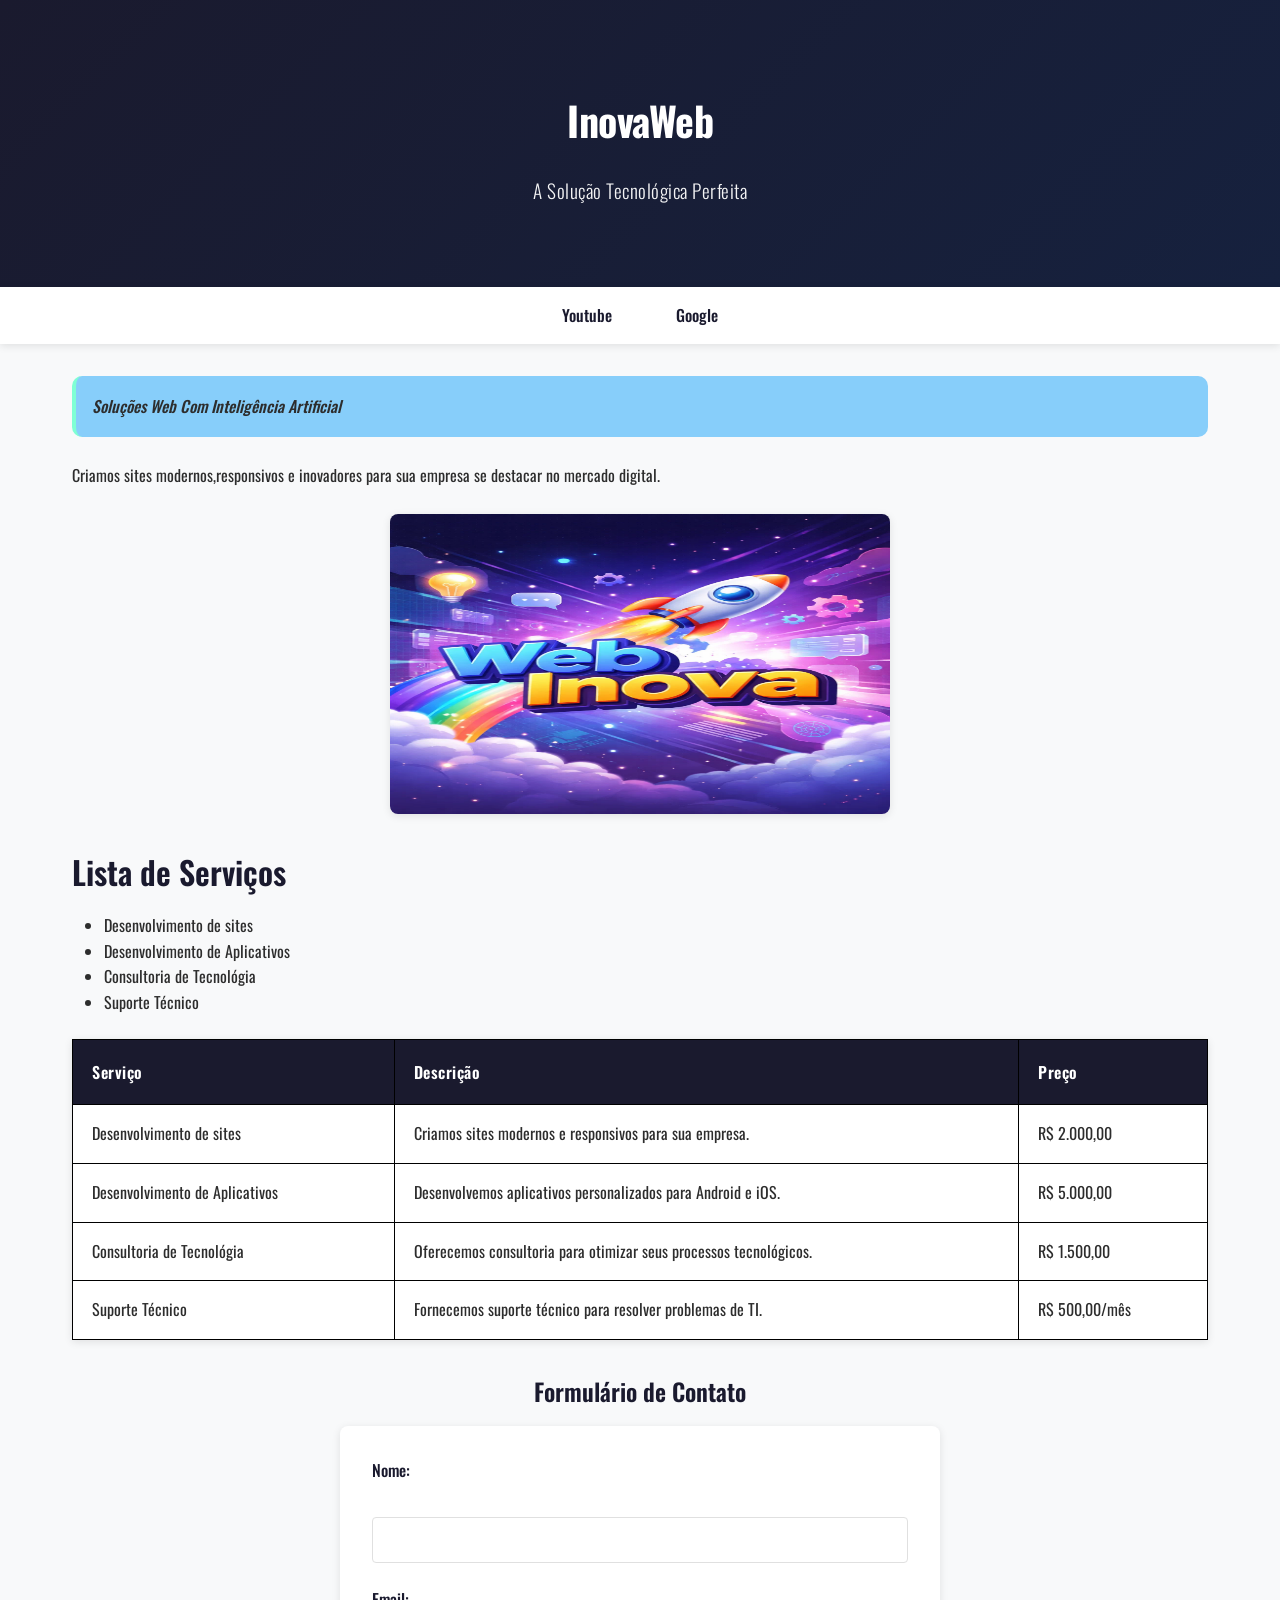
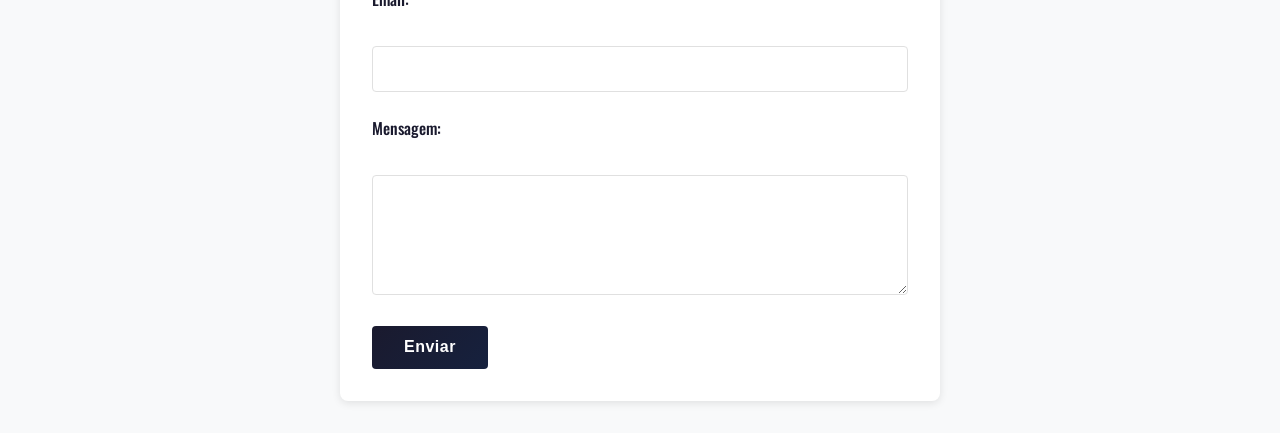
<file: aula04/index.html>
<!doctype html>
  <html lang="pt-BR">
  <head>
    <meta charset="UTF-8" />
    <meta name="viewport" content="width=device-width, initial-scale=1.0" />
    <title>InovaWeb</title>
    <link rel="stylesheet" href="css/styles.css" />
    <link href="https://fonts.googleapis.com/css2?family=Oswald:wght@200..700&display=swap" rel="stylesheet">
  </head>
  <body> 
    <header id="header">
      <h1>InovaWeb</h1>
      <h2>A Solução Tecnológica Perfeita</h2>
    </header>
  
    <nav>
      <ul>
        <li>
          <a href="https:/www.youtube.com" target="_blank">Youtube</a>
        </li>
        <li>
          <a href="https:/www.google.com" target="_blank">Google</a>
        </li>
      </ul>
    </nav>
  
    <!--Isso é um comentario-->

    <!-- test -->
    <div>
      <p class="destaque italico">Soluções Web Com Inteligência Artificial</p>
      <p>Criamos sites modernos,responsivos e inovadores para sua empresa se destacar no mercado digital.</p>
      <img
        src="webinova2.webp"
        alt="banner do site"
      />
    </div>

    <div>
      <h1>Lista de Serviços</h1>
      <ul>
        <li>Desenvolvimento de sites</li>
        <li>Desenvolvimento de Aplicativos</li>
        <li>Consultoria de Tecnológia</li>
        <li>Suporte Técnico</li>
      </ul>

      <table>
        <tr>
          <th>Serviço</th>
          <th>Descrição</th>
          <th>Preço</th>
        </tr>
        <tr>
          <td>Desenvolvimento de sites</td>
          <td>Criamos sites modernos e responsivos para sua empresa.</td>
          <td>R$ 2.000,00</td>
        </tr>
        <tr>
          <td>Desenvolvimento de Aplicativos</td>
          <td>Desenvolvemos aplicativos personalizados para Android e iOS.</td>
          <td>R$ 5.000,00</td>
        </tr>
        <tr>
          <td>Consultoria de Tecnológia</td>
          <td>
            Oferecemos consultoria para otimizar seus processos tecnológicos.
          </td>
          <td>R$ 1.500,00</td>
        </tr>
        <tr>
          <td>Suporte Técnico</td>
          <td>Fornecemos suporte técnico para resolver problemas de TI.</td>
          <td>R$ 500,00/mês</td>
        </tr>
      </table>
    </div>
    <div>
      <h3>Formulário de Contato</h3>
      <form action="enviar.php" method="post">
        <label for="nome">Nome:</label>
        <br />
        <input type="text" id="nome" name="nome" />
        <br />
        <label for="email">Email:</label>
        <br />
        <input type="email" id="email" name="email" />
        <br />
        <label for="mensagem">Mensagem:</label>
        <br />
        <textarea id="mensagem" name="mensagem"></textarea>
        <br />
        <input type="submit" value="Enviar" />
      </form>
    </div>
  </body>
</html>
</file>
<file: aula04/css/styles.css>
/* ========================================
   VARIÁVEIS E RESET
   ======================================== */
:root {
  --cor-primaria: #1a1a2e;
  --cor-secundaria: #16213e;
  --cor-acento: #0f3460;
  --cor-destaque: #e94560;
  --cor-texto: #2d2d2d;
  --cor-fundo: #f8f9fa;
  --cor-borda: #e0e0e0;
  --transicao: all 0.3s ease;
  --sombra: 0 2px 8px rgba(0, 0, 0, 0.1);
}

* {
  margin: 0;
  padding: 0;
  box-sizing: border-box;
}

html {
  scroll-behavior: smooth;
}

body {
  font-family: "Oswald", sans-serif;
  line-height: 1.6;
  color: var(--cor-texto);
  background-color: var(--cor-fundo);
}

/* ========================================
   HEADER
   ======================================== */
#header {
  background: linear-gradient(135deg, var(--cor-primaria) 0%, var(--cor-secundaria) 100%);
  color: white;
  padding: 4rem 2rem;
  text-align: center;
  box-shadow: var(--sombra);
}

#header h1 {
  font-size: 2.5rem;
  font-weight: 700;
  margin-bottom: 0.5rem;
  letter-spacing: -0.5px;
  color: white;
}

#header h2 {
  font-size: 1.2rem;
  font-weight: 300;
  opacity: 0.95;
  letter-spacing: 0.5px;
  color: white;
}

/* ========================================
   NAVEGAÇÃO
   ======================================== */
nav {
  background-color: white;
  box-shadow: var(--sombra);
  position: sticky;
  top: 0;
  z-index: 100;
  margin-bottom: 2rem;
}

nav ul {
  list-style: none;
  display: flex;
  justify-content: center;
  flex-wrap: wrap;
  max-width: 1200px;
  margin: 0 auto;
  padding: 1rem;
  gap: 2rem;
}

nav li {
  color: var(--cor-primaria);
  font-weight: 500;
}

nav a {
  text-decoration: none;
  color: var(--cor-primaria);
  font-weight: 500;
  padding: 0.5rem 1rem;
  border-radius: 4px;
  transition: var(--transicao);
}

nav a:hover {
  color: var(--cor-destaque);
  background-color: rgba(233, 69, 96, 0.1);
}

/* ========================================
   CONTAINERS
   ======================================== */
div {
  max-width: 1200px;
  margin: 0 auto 2rem;
  padding: 0 2rem;
}

p {
  margin-bottom: 1rem;
  line-height: 1.8;
}

/* ========================================
   HEADINGS
   ======================================== */
h1, h2, h3, h4, h5, h6 {
  color: var(--cor-primaria);
  margin-top: 1.5rem;
  margin-bottom: 1rem;
  font-weight: 600;
}

h1 { font-size: 2rem; }
h2 { font-size: 1.8rem; }
h3 { 
  font-size: 1.5rem;
  text-align: center;
}

/* ========================================
   CLASSES UTILITÁRIAS
   ======================================== */
.destaque {
  background-color: #87cefa;
  border-left: 4px solid aquamarine;
  padding: 1rem;
  border-radius: 10px;
  margin: 1.5rem 0px;
  font-weight: 500;
}

.italico {
  font-style: italic;
}

/* ========================================
   IMAGENS
   ======================================== */
img {
  max-width: 100%;
  height: 300px;
  width: 500px;
  display: block;
  margin: 1.5rem auto;
  border-radius: 8px;
  box-shadow: var(--sombra);
  transition: var(--transicao);
}

img:hover {
  transform: translateY(-4px);
  box-shadow: 0 8px 16px rgba(0, 0, 0, 0.15);
}

/* ========================================
   LISTAS
   ======================================== */
ul, ol {
  margin-left: 2rem;
  margin-bottom: 1rem;
}

ul li, ol li {
  color: var(--cor-texto);
}

/* ========================================
   TABELA
   ======================================== */
table {
  width: 100%;
  border-collapse: collapse;
  margin: 1.5rem 0;
  background-color: white;
  box-shadow: var(--sombra);
  border: 1px solid #000;
}

table th {
  background-color: var(--cor-primaria);
  color: white;
  padding: 1.2rem;
  text-align: left;
  font-weight: 600;
  letter-spacing: 0.5px;
  border: 1px solid #000;
}

table td {
  padding: 1rem 1.2rem;
  border: 1px solid #000;
}

table tr:hover {
  background-color: rgba(15, 52, 96, 0.05);
  transition: var(--transicao);
}

/* ========================================
   FORMULÁRIO
   ======================================== */
form {
  background-color: white;
  padding: 2rem;
  border-radius: 8px;
  box-shadow: var(--sombra);
  max-width: 600px;
  margin: 0 auto;
}

label {
  display: block;
  margin-bottom: 0.5rem;
  font-weight: 500;
  color: var(--cor-primaria);
}

input[type="text"],
input[type="email"],
textarea {
  width: 100%;
  padding: 0.8rem;
  margin-bottom: 1.5rem;
  border: 1px solid var(--cor-borda);
  border-radius: 4px;
  font-size: 1rem;
  transition: var(--transicao);
}

input[type="text"]:focus,
input[type="email"]:focus,
textarea:focus {
  outline: none;
  border-color: var(--cor-acento);
  box-shadow: 0 0 0 3px rgba(15, 52, 96, 0.1);
  background-color: rgba(15, 52, 96, 0.02);
}

textarea {
  resize: vertical;
  min-height: 120px;
}

input[type="submit"] {
  background: linear-gradient(135deg, var(--cor-primaria) 0%, var(--cor-secundaria) 100%);
  color: white;
  padding: 0.8rem 2rem;
  border: none;
  border-radius: 4px;
  font-size: 1rem;
  font-weight: 600;
  cursor: pointer;
  transition: var(--transicao);
  letter-spacing: 0.5px;
}

input[type="submit"]:hover {
  transform: translateY(-2px);
  box-shadow: 0 4px 12px rgba(26, 26, 46, 0.3);
}

input[type="submit"]:active {
  transform: translateY(0);
}

/* ========================================
   RESPONSIVIDADE
   ======================================== */
@media (max-width: 768px) {
  #header h1 {
    font-size: 2rem;
  }

  #header h2 {
    font-size: 1rem;
  }

  nav ul {
    gap: 1rem;
  }

  h1 {
    font-size: 1.5rem;
  }

  h2 {
    font-size: 1.3rem;
  }

  h3 {
    font-size: 1.1rem;
  }

  div {
    padding: 0 1rem;
  }

  table {
    font-size: 0.9rem;
  }

  table th,
  table td {
    padding: 0.8rem;
  }

  form {
    padding: 1.5rem;
  }
}

@media (max-width: 480px) {
  #header {
    padding: 2rem 1rem;
  }

  #header h1 {
    font-size: 1.5rem;
  }

  nav ul {
    flex-direction: column;
    gap: 0.5rem;
  }

  nav a {
    display: block;
    text-align: center;
  }

  .destaque {
    font-size: 1.1rem;
  }
}
</file>
